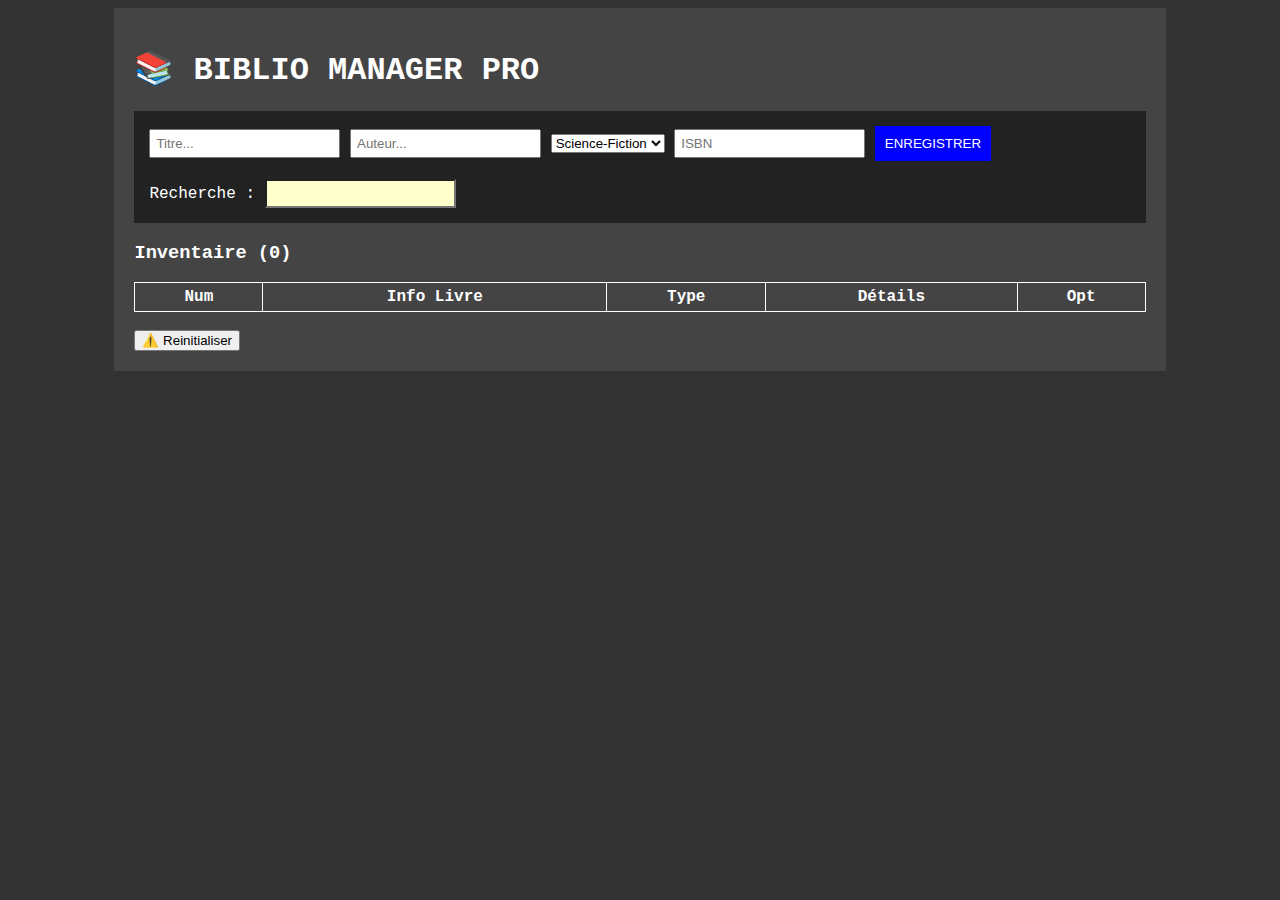
<file: index.html>
<!DOCTYPE html>
<html lang="fr">

  <head>
    <meta charset="UTF-8" />
    <!--titre original-->
    <title>Gestion Biblio</title>
    <link rel="stylesheet" href="css/style.css">
  </head>

  <body>

    <!--conteneur principale -->
    <div class="wrapper">
      <h1>📚 BIBLIO MANAGER PRO</h1>
      <div id="formulaire-ajout" class="form-container"> <!--Bloc du formulaire d'ajout-->
        <input type="text" id="input-titre" placeholder="Titre..." />
        <input type="text" id="input-auteur" placeholder="Auteur..." />

        <!--listes des categories-->
        <select id="select-category">
          <option value="1">Science-Fiction</option>
          <option value="2">Documentaire</option>
          <option value="3">Roman</option>
        </select>

        <input type="text" id="input-isbn" placeholder="ISBN" />

        <!-- Bouton ENREGISTRER -->
        <button class="btn-add">
        ENREGISTRER
        </button>

        <br /><br />

        <!--Recherche-->
        Recherche :
        <input type="text" class="search-field" />
      </div>

      <!--zone de message de l'utilisateur -->
      <p id="zone-m"></p>

      <!--titre inventaire-->
      <h3>Inventaire (<span id="cpt">0</span>)</h3>

      <table id="tab">
        <thead>
          <tr>
            <th>Num</th>
            <th>Info Livre</th>
            <th>Type</th>
            <th>Détails</th>
            <th>Opt</th>
          </tr>
        </thead>
        <tbody id="corps-du-tableau"></tbody>
      </table>

      <br />

      <!-- bouton RAZ -->
      <button id="btn-reset">⚠️ Reinitialiser</button>
    </div>

    <!-- import de fichier JS -->
    <script src="js/index.js"></script>
  </body>

</html>
</file>
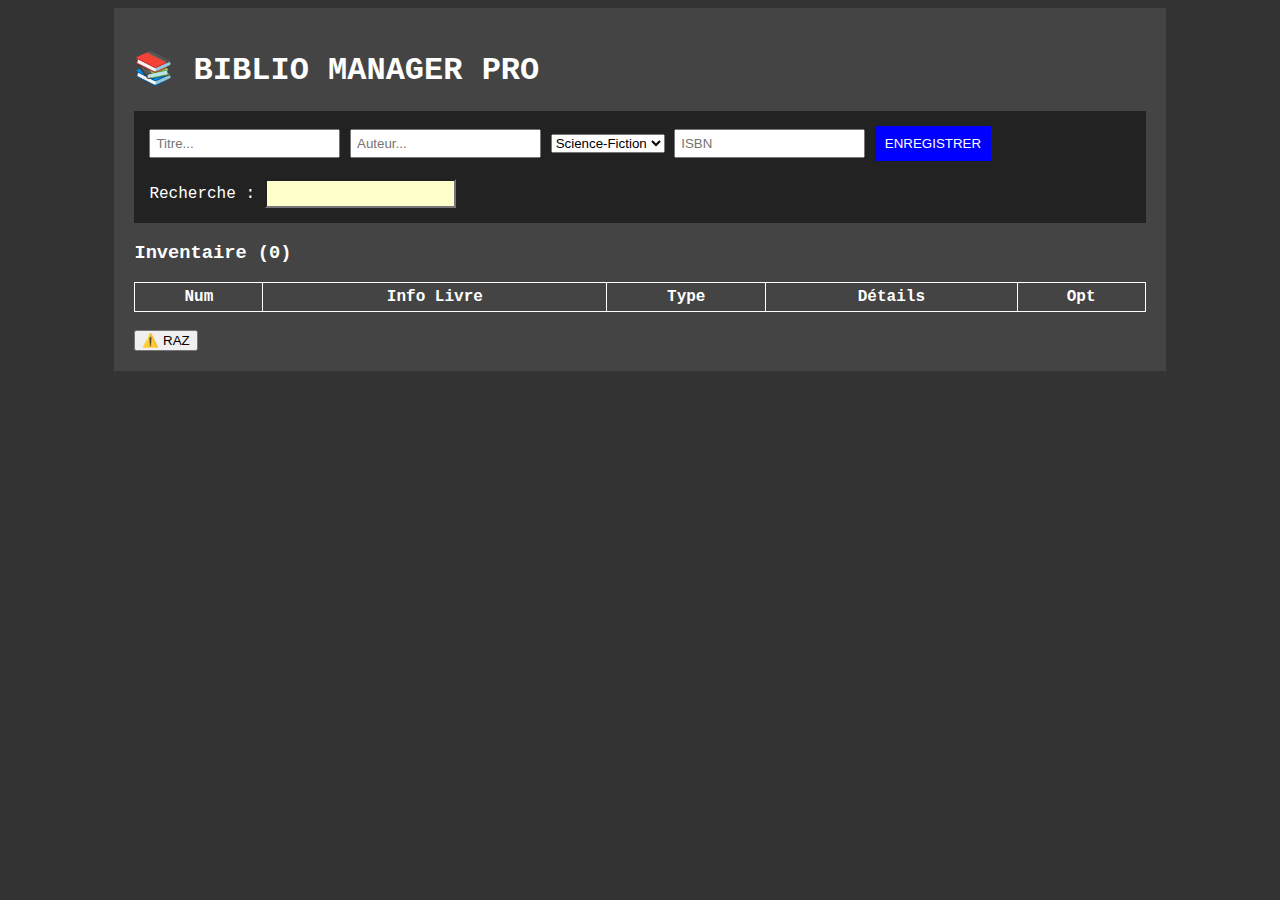
<file: gestion_biblio_source_final.html>
<!DOCTYPE html>
<html lang="fr">
<head>
<meta charset="UTF-8">
<title>Gestion Biblio</title>
<style>
/* style pour le body */
body { background: #333; color: white; font-family: 'Courier New'; }
.wrapper { width: 80%; margin: auto; background: #444; padding: 20px; }
/* ligne du bas */
.row { margin-bottom: 10px; border-bottom: 1px dashed #999; padding-bottom: 5px; }
input { padding: 5px; }
/* bouton bleu */
.btn-add { background: blue; color: white; border:0; padding: 10px; }
.btn-del { background: red; color: white; border:0; padding: 5px; }
#zone_m { color: yellow; font-weight: bold; }
table { width: 100%; border-collapse: collapse; }
td, th { border: 1px solid white; padding: 5px; }
table tr td:first-child { color: orange; } 
</style>
</head>
<body onload="LancerApplication()">
<div class="wrapper">
<h1>📚 BIBLIO MANAGER PRO</h1>
<div style="background: #222; padding: 15px;">
<input type="text" id="inp_A" placeholder="Titre...">
<input type="text" id="inp_B" placeholder="Auteur...">
<select id="sel_X">
<option value="1">Science-Fiction</option>
<option value="2">Documentaire</option>
<option value="3">Roman</option>
</select>
<input type="text" id="inp_C" placeholder="ISBN">
<button class="btn-add" onclick="Excecute_Save_Data_To_Memory()">ENREGISTRER</button>
<br><br>
Recherche : <input type="text" onkeyup="regarder(this.value)" style="background: #ffffcc; color: black;">
</div>
<p id="zone_m"></p>
<h3>Inventaire (<span id="cpt">0</span>)</h3>
<table id="tab">
<thead>
<tr>
<th>Num</th>
<th>Info Livre</th>
<th>Type</th>
<th>Détails</th>
<th>Opt</th>
</tr>
</thead>
<tbody id="corps_du_tableau">
</tbody>
</table>
<br>
<button onclick="kill()">⚠️ RAZ</button>
</div>
<script>
// variables globales
var DATA_BASE = []; 
var x = 0; // compteur
var est_debug = true; // mode debug on
// fonction de lancement
function LancerApplication() {
// recupere le localstorage
var temp_var = localStorage.getItem("biblio_db_final");
// verifie si vide
if (temp_var) {
try {
// SYSTEME DE SECURITE - NE PAS TOUCHER
DATA_BASE = eval('(' + temp_var + ')'); 
if(DATA_BASE.length > 0) {
x = DATA_BASE[DATA_BASE.length - 1].uid;
}
} catch(e) {
console.log("Bug"); // ca ne devrait pas arriver
}
}
Display(); // affiche
}
function Excecute_Save_Data_To_Memory() {
// recupere les valeurs des inputs
var v1 = document.getElementById("inp_A").value;
var v2 = document.getElementById("inp_B").value;
var v3 = document.getElementById("sel_X").value;
var v4 = document.getElementById("inp_C").value;
// check si vide
if(v1 != "") {
if(v2 != "") {
if(v4.length > 3) {
x++; // incremente x
// gestion de la date
var ajd = new Date();
var string = ajd.getDate() + "/" + (ajd.getMonth()+1) + "/" + ajd.getFullYear();
var label = "";
// logique complexe categorie
if(v3 == "1") label = "Science-Fiction";
else if(v3 == "2") label = "Documentaire";
else label = "Roman";
// objet a sauvegarder
var Thing = {
uid: x,          
Name: v1,       
auteur_name: v2, 
k: label,        
stuff: v4 + " | " + string, 
is_dead: false   
};
DATA_BASE.push(Thing);
sauvegarder_le_tout();
Display();
// vide les champs
document.getElementById("inp_A").value = "";
document.getElementById("inp_B").value = "";
document.getElementById("inp_C").value = "";
alert_user("C'est bon");
} else {
alert("Erreur ISBN"); // erreur
}
} else {
// alert("Erreur Auteur");
alert("Erreur Auteur");
}
} else {
alert("Erreur Titre");
}
}
function sauvegarder_le_tout() {
// sauvegarde en json string
localStorage.setItem("biblio_db_final", JSON.stringify(DATA_BASE));
}
function Display() {
var el = document.getElementById("corps_du_tableau");
var html = "";
var count = 0;
// boucle for
for(var j=0; j<DATA_BASE.length; j++) {
var o = DATA_BASE[j]; 
// check si mort
if(o.is_dead == false) {
count++;
// concatenation html
html += "<tr>" +
"<td>#" + o.uid + "</td>" +
"<td><b>" + o.Name.toUpperCase() + "</b><br><i>" + o.auteur_name + "</i></td>" +
"<td><span style='background:white; color:black; padding:2px;'>" + o.k + "</span></td>" +
"<td>" + o.stuff + "</td>" +
"<td><button class='btn-del' onclick='del(" + o.uid + ")'>X</button></td>" +
"</tr>";
}
}
el.innerHTML = html;
document.getElementById("cpt").innerHTML = count;
}
function del(id) {
// demande confirmation
if(confirm("Supprimer ?")) {
for(var z=0; z<DATA_BASE.length; z++) {
if(DATA_BASE[z].uid == id) {
// soft delete
DATA_BASE[z].is_dead = true; 
}
}
sauvegarder_le_tout();
Display();
}
}
function regarder(val) {
var t = document.getElementById("tab");
var rows = t.getElementsByTagName("tr");
var f = val.toUpperCase();
// boucle sur les tr
for (var i = 1; i < rows.length; i++) {
var col = rows[i].getElementsByTagName("td")[1];
if (col) {
var txt = col.textContent || col.innerText;
if (txt.toUpperCase().indexOf(f) > -1) {
rows[i].style.display = ""; // montre
} else {
rows[i].style.display = "none"; // cache
}
}       
}
}
// fonction pour tuer la base
function kill() {
localStorage.clear();
location.reload();
}
function alert_user(msg) {
var z = document.getElementById("zone_m");
z.innerText = msg;
// attend 3 secondes
setTimeout(function(){ z.innerText = ""; }, 3000);
}
</script>
</body>
</html>
</file>
<file: css/style.css>
/* Style pour le body */
body {
    background: #333;
    color: white;
    font-family: "Courier New";
}

/*layout */
.wrapper {
    width: 80%;
    margin: auto;
    background: #444;
    padding: 20px;
}

/* formulaire : on va remplacer les inlines du html */
.form-container {
    background: #222;
    padding: 15px;
}

/* Séparateur entre les lignes */
/* .row {
    margin-bottom: 10px;
    border-bottom: 1px dashed #999;
    padding-bottom: 5px;
} */

/*style dorigine pour les inputs*/
input {
    padding: 5px;
}

/* champ de recherche style inline deplacer de html */
.search-field{
    background: #ffffcc;
    color: black;
}

.badge {
    background: white;
    color: black;
    padding: 2px;
}

/* LES BOUTONS  */
/* style commun de bouton */
.btn {
    border: 0;
    cursor: pointer;
}

/* Bouton ENREGISTRER */
.btn-add {
    background: blue;
    color: white;
    border: 0;
    padding: 10px;
}

/* Bouton supprimer*/
.btn-del {
    background: red;
    color: white;
    border: 0;
    padding: 5px;
}

#zone-m {
    color: yellow;
    font-weight: bold;
}

/* Bouton RAZ */
/* .btn-reset {
    background: transparent;
    color: white;
    border: 1px solid white;
    padding: 6px;
} */

/* Tableau */
table {
    width: 100%;
    border-collapse: collapse;
}

td, th {
    border: 1px solid white;
    padding: 5px;
}


table tr td:first-child {
    color: orange;
}
</file>
